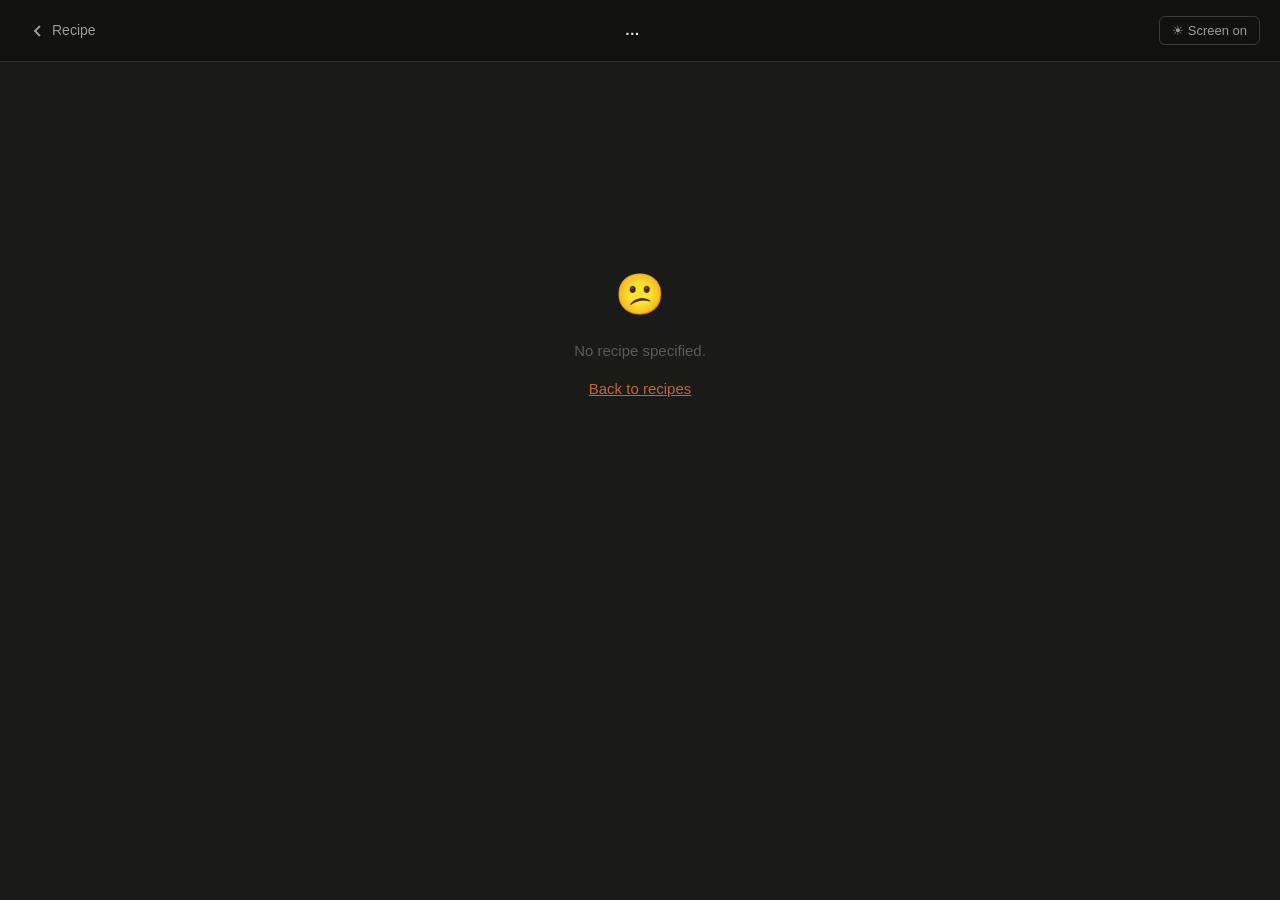
<file: kitchen.html>
<!DOCTYPE html>
<html lang="en">
<head>
  <meta charset="UTF-8">
  <meta name="viewport" content="width=device-width, initial-scale=1.0">
  <title>Kitchen — Salty Lake Recipes</title>
  <link rel="stylesheet" href="assets/style.css">
  <link rel="manifest" href="manifest.json">
  <meta name="theme-color" content="#1A1A18">
  <meta name="apple-mobile-web-app-capable" content="yes">
  <meta name="apple-mobile-web-app-status-bar-style" content="black">
  <meta name="apple-mobile-web-app-title" content="Recipes">
  <link rel="apple-touch-icon" href="icons/icon-192.png">
  <style>
    /* ── Kitchen mode — dark scrollable ─────────────────── */
    html, body { background: #1A1A18; color: #F5F4F0; }

    .k-header {
      position: sticky;
      top: 0;
      z-index: 20;
      display: flex;
      align-items: center;
      justify-content: space-between;
      padding: 14px 20px;
      background: #111110;
      border-bottom: 1px solid #2E2E2B;
    }
    .k-back {
      display: flex;
      align-items: center;
      gap: 6px;
      color: #9C9A94;
      text-decoration: none;
      font-size: 14px;
      padding: 6px 10px;
      border-radius: 6px;
      transition: background 0.1s, color 0.1s;
      white-space: nowrap;
    }
    .k-back:hover { background: #2A2A27; color: #F5F4F0; }
    .k-back svg { width: 16px; height: 16px; }

    .k-title {
      font-size: 15px;
      font-weight: 600;
      flex: 1;
      text-align: center;
      white-space: nowrap;
      overflow: hidden;
      text-overflow: ellipsis;
      padding: 0 14px;
      color: #E8E6DF;
    }

    .k-wake-btn {
      font-size: 13px;
      padding: 6px 12px;
      border-radius: 6px;
      border: 1px solid #3A3A36;
      color: #9C9A94;
      background: transparent;
      cursor: pointer;
      transition: all 0.15s;
      white-space: nowrap;
    }
    .k-wake-btn.active  { color: #F5B030; border-color: #7A5A10; background: #2A2010; }
    .k-wake-btn:hover   { border-color: #5A5A55; color: #E8E6DF; }

    /* ── Recipe body ─────────────────────────────────────── */
    .k-main { padding: 0 0 60px; }

    .k-recipe {
      max-width: 680px;
      margin: 0 auto;
      padding: 28px 22px 40px;
    }

    .k-hero-img {
      width: 100%;
      max-height: 280px;
      object-fit: cover;
      border-radius: 14px;
      display: block;
      margin-bottom: 24px;
    }

    .k-recipe-title {
      font-size: clamp(26px, 5vw, 36px);
      font-weight: 700;
      line-height: 1.2;
      letter-spacing: -0.02em;
      color: #F5F4F0;
      margin-bottom: 10px;
    }

    .k-meta {
      font-size: 15px;
      color: #6C6A64;
      margin-bottom: 14px;
    }

    .k-desc {
      font-size: 17px;
      color: #9C9A94;
      line-height: 1.6;
      margin-bottom: 28px;
      padding-bottom: 24px;
      border-bottom: 1px solid #2E2E2B;
    }

    .k-section-label {
      font-size: 11px;
      font-weight: 700;
      text-transform: uppercase;
      letter-spacing: 0.09em;
      color: #5C5A55;
      margin-bottom: 16px;
    }

    .k-divider {
      height: 1px;
      background: #2E2E2B;
      margin: 32px 0;
    }

    /* ── Ingredients ─────────────────────────────────────── */
    .k-ingredients { list-style: none; }
    .k-ingredients li {
      display: flex;
      align-items: flex-start;
      gap: 14px;
      padding: 13px 0;
      border-bottom: 1px solid #262623;
      font-size: clamp(16px, 3vw, 20px);
      color: #E8E6DF;
      line-height: 1.4;
    }
    .k-ingredients li:last-child { border-bottom: none; }

    .k-check {
      width: 22px;
      height: 22px;
      border-radius: 5px;
      border: 1.5px solid #4A4A46;
      background: transparent;
      flex-shrink: 0;
      margin-top: 1px;
      cursor: pointer;
      appearance: none;
      transition: background 0.12s, border-color 0.12s;
    }
    .k-check:checked { background: var(--accent); border-color: var(--accent); }
    .k-check:checked + label { opacity: 0.38; text-decoration: line-through; }
    .k-ingredients label { cursor: pointer; flex: 1; }

    /* ── Instructions ────────────────────────────────────── */
    .k-instructions { list-style: none; }
    .k-instructions li {
      display: grid;
      grid-template-columns: 40px 1fr;
      gap: 16px;
      padding-bottom: 28px;
      align-items: start;
    }
    .k-step-num {
      width: 40px;
      height: 40px;
      border-radius: 50%;
      background: #2A2A27;
      color: var(--accent);
      font-size: 16px;
      font-weight: 700;
      display: flex;
      align-items: center;
      justify-content: center;
      flex-shrink: 0;
    }
    .k-step-body {
      font-size: clamp(17px, 3.5vw, 22px);
      line-height: 1.6;
      color: #E8E6DF;
      padding-top: 8px;
    }

    /* ── Notes ───────────────────────────────────────────── */
    .k-notes {
      font-size: clamp(15px, 2.5vw, 18px);
      color: #9C9A94;
      line-height: 1.65;
    }

    /* ── Loading / error ─────────────────────────────────── */
    .k-center {
      display: flex;
      flex-direction: column;
      align-items: center;
      justify-content: center;
      min-height: 60vh;
      gap: 16px;
      color: #5C5A55;
      text-align: center;
      padding: 40px;
    }
    .k-spinner {
      width: 32px;
      height: 32px;
      border: 2.5px solid #2E2E2B;
      border-top-color: var(--accent);
      border-radius: 50%;
      animation: spin 0.7s linear infinite;
    }
    @keyframes spin { to { transform: rotate(360deg); } }
  </style>
</head>
<body>

  <!-- ── Sticky header ──────────────────────────────────── -->
  <div class="k-header">
    <a href="#" class="k-back" id="backBtn">
      <svg viewBox="0 0 16 16" fill="none" stroke="currentColor" stroke-width="2"><path d="M10 3L5 8l5 5"/></svg>
      Recipe
    </a>
    <div class="k-title" id="kTitle">…</div>
    <button class="k-wake-btn" id="wakeLockBtn" title="Keep screen awake">☀ Screen on</button>
  </div>

  <!-- ── Scrollable recipe ───────────────────────────────── -->
  <div class="k-main" id="kMain">
    <div class="k-center"><div class="k-spinner"></div><p>Loading…</p></div>
  </div>

  <script src="assets/kitchen.js"></script>
</body>
</html>
</file>
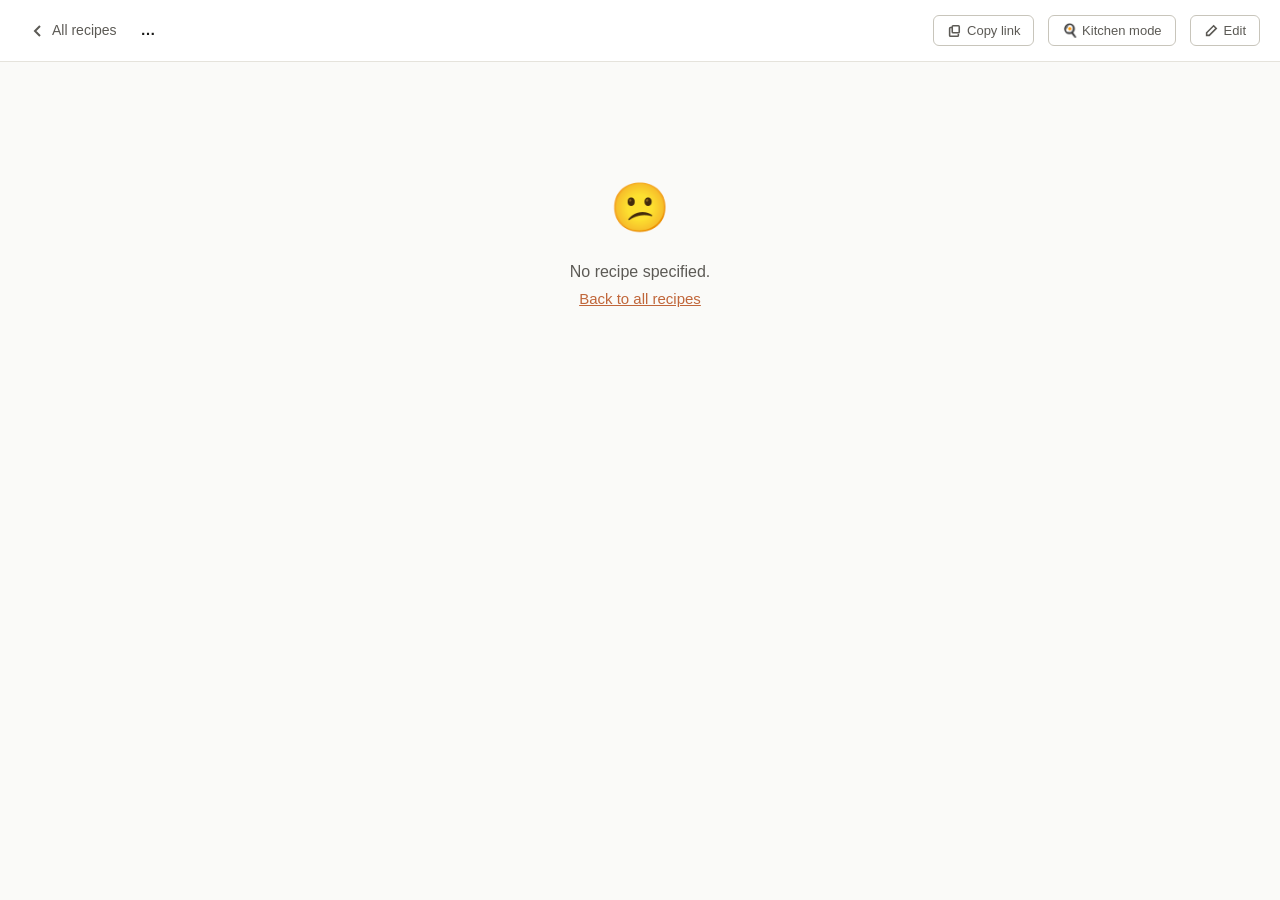
<file: recipe.html>
<!DOCTYPE html>
<html lang="en">
<head>
  <meta charset="UTF-8">
  <meta name="viewport" content="width=device-width, initial-scale=1.0">
  <title>Recipe — Salty Lake Recipes</title>
  <link rel="stylesheet" href="assets/style.css">
  <link rel="manifest" href="manifest.json">
  <meta name="theme-color" content="#C0663A">
  <meta name="apple-mobile-web-app-capable" content="yes">
  <meta name="apple-mobile-web-app-status-bar-style" content="default">
  <meta name="apple-mobile-web-app-title" content="Recipes">
  <link rel="apple-touch-icon" href="icons/icon-192.png">
  <style>
    /* ── Recipe detail overrides ──────────────────────── */
    body { background: var(--bg); }

    .detail-header {
      background: var(--bg-card);
      border-bottom: 1px solid var(--border);
      padding: 14px 20px;
      display: flex;
      align-items: center;
      gap: 14px;
      position: sticky;
      top: 0;
      z-index: 10;
    }
    .back-btn {
      display: flex;
      align-items: center;
      gap: 6px;
      color: var(--text-2);
      font-size: 14px;
      text-decoration: none;
      padding: 6px 10px;
      border-radius: var(--radius-sm);
      transition: background 0.1s;
    }
    .back-btn:hover { background: var(--bg); color: var(--text); }
    .back-btn svg { width: 16px; height: 16px; flex-shrink: 0; }
    .detail-header-title {
      font-size: 15px;
      font-weight: 600;
      flex: 1;
      white-space: nowrap;
      overflow: hidden;
      text-overflow: ellipsis;
    }
    .edit-btn, .copy-btn {
      display: flex;
      align-items: center;
      gap: 6px;
      padding: 7px 13px;
      border-radius: var(--radius-sm);
      border: 1px solid var(--border-strong);
      background: #fff;
      color: var(--text-2);
      font-size: 13px;
      text-decoration: none;
      transition: background 0.15s, color 0.15s, border-color 0.15s;
      cursor: pointer;
      font-family: var(--font);
    }
    .edit-btn:hover, .copy-btn:hover { background: var(--bg); }
    .edit-btn svg, .copy-btn svg { width: 14px; height: 14px; flex-shrink: 0; }
    .copy-btn.copied {
      color: var(--success);
      border-color: #a8d9be;
      background: var(--success-bg);
    }
    .made-it-btn {
      display: flex;
      align-items: center;
      gap: 6px;
      padding: 7px 13px;
      border-radius: var(--radius-sm);
      border: 1px solid var(--border-strong);
      background: #fff;
      color: var(--text-2);
      font-size: 13px;
      cursor: pointer;
      font-family: var(--font);
      transition: background 0.15s, color 0.15s, border-color 0.15s;
    }
    .made-it-btn:hover { background: var(--accent-light); color: var(--accent-dark); border-color: var(--accent); }
    .made-it-btn.logged { color: var(--success); border-color: #a8d9be; background: var(--success-bg); }

    /* ── Inline status selector ──────────────────────────── */
    .status-selector {
      display: flex;
      gap: 6px;
      flex-wrap: wrap;
      margin-bottom: 18px;
    }
    .status-opt {
      padding: 5px 13px;
      border-radius: 20px;
      border: 1.5px solid var(--border-strong);
      background: #fff;
      color: var(--text-2);
      font-size: 13px;
      font-weight: 500;
      cursor: pointer;
      transition: all 0.15s;
      font-family: var(--font);
    }
    .status-opt:hover { border-color: var(--border-strong); background: var(--bg); }
    .status-opt.active-want   { background: #F0F4FF; color: #3A55C0; border-color: #A0B0F0; }
    .status-opt.active-made   { background: #FFF4E8; color: #8A5200; border-color: #E0B060; }
    .status-opt.active-normal { background: #EDFAF3; color: #1A6B43; border-color: #80CCA0; }

    /* ── Cooked log ──────────────────────────────────────── */
    .cooked-log {
      margin-top: 28px;
      background: var(--bg-card);
      border: 1px solid var(--border);
      border-radius: var(--radius-lg);
      overflow: hidden;
    }
    .cooked-log-header {
      display: flex;
      align-items: center;
      justify-content: space-between;
      padding: 14px 18px 10px;
      border-bottom: 1px solid var(--border);
    }
    .cooked-log-title {
      font-size: 13px;
      font-weight: 700;
      text-transform: uppercase;
      letter-spacing: 0.07em;
      color: var(--text-3);
    }
    .cooked-log-count { font-size: 13px; color: var(--text-3); }
    .cooked-log-add {
      display: flex;
      gap: 8px;
      align-items: center;
      padding: 12px 18px;
      border-bottom: 1px solid var(--border);
    }
    .cooked-log-add input[type="date"] {
      flex: 1;
      padding: 7px 10px;
      border-radius: var(--radius-sm);
      border: 1px solid var(--border);
      font-size: 14px;
      font-family: var(--font);
      color: var(--text);
      background: var(--bg);
    }
    .cooked-log-add input[type="date"]:focus { border-color: var(--accent); outline: none; }
    .cooked-log-add-btn {
      padding: 7px 14px;
      border-radius: var(--radius-sm);
      background: var(--accent);
      color: #fff;
      font-size: 14px;
      font-weight: 500;
      border: none;
      cursor: pointer;
      font-family: var(--font);
      transition: background 0.15s;
      white-space: nowrap;
    }
    .cooked-log-add-btn:hover { background: var(--accent-dark); }
    .cooked-log-list { max-height: 240px; overflow-y: auto; }
    .cooked-log-entry {
      display: flex;
      align-items: center;
      justify-content: space-between;
      padding: 10px 18px;
      font-size: 14px;
      color: var(--text-2);
      border-bottom: 1px solid var(--border);
    }
    .cooked-log-entry:last-child { border-bottom: none; }
    .cooked-log-del {
      font-size: 16px;
      color: var(--text-3);
      cursor: pointer;
      padding: 2px 4px;
      border-radius: 4px;
      transition: color 0.1s, background 0.1s;
      line-height: 1;
    }
    .cooked-log-del:hover { color: var(--danger); background: var(--danger-bg); }
    .cooked-log-empty {
      padding: 18px;
      font-size: 14px;
      color: var(--text-3);
      text-align: center;
    }

    .recipe-detail {
      max-width: 760px;
      margin: 0 auto;
      padding: 30px 20px 60px;
    }

    .recipe-hero { margin-bottom: 22px; }
    .recipe-hero-img {
      width: 100%;
      max-height: 360px;
      object-fit: cover;
      border-radius: var(--radius-lg);
      display: block;
      margin-bottom: 22px;
    }

    .recipe-title {
      font-size: 28px;
      font-weight: 700;
      line-height: 1.2;
      letter-spacing: -0.02em;
      color: var(--text);
      margin-bottom: 10px;
    }

    .recipe-meta-row {
      display: flex;
      flex-wrap: wrap;
      gap: 6px 16px;
      margin-bottom: 12px;
      font-size: 14px;
      color: var(--text-2);
    }
    .recipe-meta-item { display: flex; align-items: center; gap: 5px; }
    .recipe-meta-item svg { width: 15px; height: 15px; color: var(--text-3); }

    .recipe-stars { display: flex; gap: 3px; margin-bottom: 14px; }
    .detail-star { font-size: 20px; color: var(--border); }
    .detail-star.filled { color: var(--star); }

    .recipe-tags { display: flex; flex-wrap: wrap; gap: 6px; margin-bottom: 20px; }

    .recipe-source {
      font-size: 13px;
      color: var(--text-3);
      margin-bottom: 24px;
      display: flex;
      align-items: center;
      gap: 6px;
    }
    .recipe-source a { color: var(--accent); text-decoration: none; }
    .recipe-source a:hover { text-decoration: underline; }
    .recipe-source svg { width: 13px; height: 13px; flex-shrink: 0; }

    .recipe-description {
      font-size: 16px;
      color: var(--text-2);
      line-height: 1.65;
      margin-bottom: 28px;
      padding-bottom: 24px;
      border-bottom: 1px solid var(--border);
    }

    .recipe-cols {
      display: grid;
      grid-template-columns: 280px 1fr;
      gap: 32px;
      align-items: start;
    }

    .section-title {
      font-size: 13px;
      font-weight: 700;
      text-transform: uppercase;
      letter-spacing: 0.07em;
      color: var(--text-3);
      margin-bottom: 14px;
    }

    .ingredients-box {
      background: var(--bg-card);
      border: 1px solid var(--border);
      border-radius: var(--radius-lg);
      padding: 18px 20px;
    }

    .ingredients-list {
      list-style: none;
    }
    .ingredients-list li {
      display: flex;
      align-items: flex-start;
      gap: 10px;
      padding: 8px 0;
      border-bottom: 1px solid var(--border);
      font-size: 14px;
      line-height: 1.45;
      color: var(--text);
    }
    .ingredients-list li:last-child { border-bottom: none; }
    .ingredient-check {
      width: 18px;
      height: 18px;
      border-radius: 4px;
      border: 1.5px solid var(--border-strong);
      flex-shrink: 0;
      margin-top: 1px;
      cursor: pointer;
      appearance: none;
      transition: background 0.12s, border-color 0.12s;
    }
    .ingredient-check:checked {
      background: var(--accent);
      border-color: var(--accent);
    }
    .ingredient-check:checked + span { opacity: 0.45; text-decoration: line-through; }

    .instructions-list {
      list-style: none;
      counter-reset: steps;
    }
    .instructions-list li {
      counter-increment: steps;
      display: grid;
      grid-template-columns: 32px 1fr;
      gap: 14px;
      padding: 0 0 22px;
      align-items: start;
    }
    .instructions-list li::before {
      content: counter(steps);
      width: 32px;
      height: 32px;
      border-radius: 50%;
      background: var(--accent-light);
      color: var(--accent-dark);
      font-size: 13px;
      font-weight: 700;
      display: flex;
      align-items: center;
      justify-content: center;
      flex-shrink: 0;
    }
    .instructions-list li p {
      font-size: 15px;
      line-height: 1.65;
      color: var(--text);
      padding-top: 5px;
    }

    .notes-box {
      margin-top: 32px;
      background: #FFFBF5;
      border: 1px solid #F0E0C0;
      border-radius: var(--radius-lg);
      padding: 18px 20px;
    }
    .notes-box .section-title { color: #B07020; }
    .notes-box p { font-size: 14px; line-height: 1.65; color: var(--text-2); }

    @media (max-width: 640px) {
      .recipe-cols { grid-template-columns: 1fr; }
      .recipe-title { font-size: 22px; }
    }
  </style>
</head>
<body>

  <!-- ── Back bar ────────────────────────────────────── -->
  <div class="detail-header">
    <a href="index.html" class="back-btn">
      <svg viewBox="0 0 16 16" fill="none" stroke="currentColor" stroke-width="2">
        <path d="M10 3L5 8l5 5"/>
      </svg>
      All recipes
    </a>
    <div class="detail-header-title" id="headerTitle">…</div>
    <button class="copy-btn" id="copyBtn" aria-label="Copy link to this recipe">
      <svg viewBox="0 0 16 16" fill="none" stroke="currentColor" stroke-width="1.8">
        <path d="M6 4H4a1 1 0 00-1 1v8a1 1 0 001 1h8a1 1 0 001-1v-2"/>
        <rect x="6" y="2" width="8" height="8" rx="1"/>
      </svg>
      <span id="copyBtnText">Copy link</span>
    </button>
    <button class="edit-btn" id="kitchenBtn" aria-label="Open in kitchen mode">
      🍳 Kitchen mode
    </button>
    <button class="edit-btn" id="editBtn">
      <svg viewBox="0 0 16 16" fill="none" stroke="currentColor" stroke-width="1.8">
        <path d="M11 2l3 3-8 8H3v-3l8-8z"/>
      </svg>
      Edit
    </button>
  </div>

  <!-- ── Recipe detail ───────────────────────────────── -->
  <div class="recipe-detail" id="recipeDetail">
    <div class="loading-state">
      <div class="spinner"></div>
      <p>Loading recipe…</p>
    </div>
  </div>

  <script src="assets/recipe.js"></script>
</body>
</html>
</file>
<file: assets/style.css>
/* ── Reset & base ─────────────────────────────────────── */
*, *::before, *::after { box-sizing: border-box; margin: 0; padding: 0; }

:root {
  --accent:        #C0663A;
  --accent-dark:   #9E4F27;
  --accent-light:  #F5EDE8;
  --bg:            #FAFAF8;
  --bg-sidebar:    #F4F3EF;
  --bg-card:       #FFFFFF;
  --border:        #E5E3DC;
  --border-strong: #C8C5BB;
  --text:          #1A1A18;
  --text-2:        #5C5A55;
  --text-3:        #9C9A94;
  --star:          #F59E0B;
  --danger:        #C0392B;
  --danger-bg:     #FDF3F2;
  --success:       #2E7D52;
  --success-bg:    #EDF7F1;
  --radius-sm:     6px;
  --radius-md:     10px;
  --radius-lg:     14px;
  --shadow-card:   0 1px 4px rgba(0,0,0,0.06), 0 0 0 0.5px rgba(0,0,0,0.06);
  --shadow-modal:  0 8px 32px rgba(0,0,0,0.14), 0 0 0 0.5px rgba(0,0,0,0.08);
  --header-h:      56px;
  --sidebar-w:     220px;
  --font: -apple-system, BlinkMacSystemFont, "Segoe UI", Roboto, sans-serif;
}

html { font-size: 15px; }
body {
  font-family: var(--font);
  background: var(--bg);
  color: var(--text);
  line-height: 1.5;
  min-height: 100vh;
}

input, textarea, select, button { font-family: inherit; font-size: inherit; }
textarea { resize: vertical; }
a { color: var(--accent); }
button { cursor: pointer; border: none; background: none; }
input:focus, textarea:focus, select:focus { outline: 2px solid var(--accent); outline-offset: 1px; }

/* ── Header ───────────────────────────────────────────── */
.header {
  position: sticky;
  top: 0;
  z-index: 50;
  height: var(--header-h);
  background: var(--bg-card);
  border-bottom: 1px solid var(--border);
  display: flex;
  align-items: center;
  gap: 14px;
  padding: 0 18px;
}

.header-logo {
  display: flex;
  align-items: center;
  gap: 8px;
  flex-shrink: 0;
}
.logo-text { font-size: 16px; font-weight: 600; letter-spacing: -0.02em; color: var(--text); white-space: nowrap; }

.header-search {
  flex: 1;
  position: relative;
  max-width: 480px;
}
.search-icon {
  position: absolute;
  left: 10px;
  top: 50%;
  transform: translateY(-50%);
  width: 16px;
  height: 16px;
  color: var(--text-3);
  pointer-events: none;
}
.header-search input {
  width: 100%;
  padding: 8px 12px 8px 34px;
  border-radius: var(--radius-md);
  border: 1px solid var(--border);
  background: var(--bg);
  color: var(--text);
  font-size: 14px;
  transition: border-color 0.15s;
}
.header-search input:hover { border-color: var(--border-strong); }
.header-search input:focus { border-color: var(--accent); background: #fff; }

.header-actions {
  margin-left: auto;
  display: flex;
  align-items: center;
  gap: 8px;
  flex-shrink: 0;
}

.sort-select {
  padding: 7px 10px;
  border-radius: var(--radius-sm);
  border: 1px solid var(--border);
  background: var(--bg);
  color: var(--text-2);
  font-size: 13px;
  cursor: pointer;
}
.sort-select:hover { border-color: var(--border-strong); }

/* ── Buttons ──────────────────────────────────────────── */
.btn-primary {
  display: inline-flex;
  align-items: center;
  gap: 6px;
  padding: 8px 14px;
  border-radius: var(--radius-sm);
  background: var(--accent);
  color: #fff;
  font-size: 14px;
  font-weight: 500;
  transition: background 0.15s;
  white-space: nowrap;
}
.btn-primary svg { width: 16px; height: 16px; }
.btn-primary:hover { background: var(--accent-dark); }

.btn-secondary {
  display: inline-flex;
  align-items: center;
  padding: 8px 14px;
  border-radius: var(--radius-sm);
  border: 1px solid var(--border-strong);
  background: #fff;
  color: var(--text);
  font-size: 14px;
  transition: background 0.15s;
  white-space: nowrap;
}
.btn-secondary:hover { background: var(--bg); }

.btn-ghost {
  padding: 8px 14px;
  border-radius: var(--radius-sm);
  color: var(--text-2);
  font-size: 14px;
  transition: background 0.15s;
}
.btn-ghost:hover { background: var(--bg); }

.btn-danger {
  padding: 8px 14px;
  border-radius: var(--radius-sm);
  border: 1px solid #e9b4b0;
  background: var(--danger-bg);
  color: var(--danger);
  font-size: 14px;
  transition: background 0.15s;
}
.btn-danger:hover { background: #fae9e8; }

.btn-icon {
  width: 36px;
  height: 36px;
  display: flex;
  align-items: center;
  justify-content: center;
  border-radius: var(--radius-sm);
  color: var(--text-3);
  transition: background 0.15s, color 0.15s;
}
.btn-icon svg { width: 18px; height: 18px; }
.btn-icon:hover { background: var(--bg); color: var(--text-2); }

/* ── Layout ───────────────────────────────────────────── */
.layout {
  display: flex;
  height: calc(100vh - var(--header-h));
}

/* ── Sidebar ──────────────────────────────────────────── */
.sidebar {
  width: var(--sidebar-w);
  flex-shrink: 0;
  background: var(--bg-sidebar);
  border-right: 1px solid var(--border);
  overflow-y: auto;
  padding: 14px 0 40px;
}

.sidebar-section { margin-bottom: 6px; }

.sidebar-section-label {
  font-size: 10px;
  font-weight: 600;
  letter-spacing: 0.07em;
  text-transform: uppercase;
  color: var(--text-3);
  padding: 10px 16px 4px;
}

.sidebar-clear-btn {
  float: right;
  font-size: 10px;
  color: var(--accent);
  font-weight: 500;
  padding: 0;
  line-height: inherit;
}
.sidebar-clear-btn:hover { text-decoration: underline; }

.filter-item {
  display: flex;
  align-items: center;
  gap: 8px;
  padding: 5px 16px;
  font-size: 13px;
  color: var(--text-2);
  cursor: pointer;
  border-left: 2px solid transparent;
  transition: background 0.1s, color 0.1s;
  user-select: none;
}
.filter-item:hover { background: rgba(0,0,0,0.04); color: var(--text); }
.filter-item.active {
  background: var(--accent-light);
  color: var(--accent-dark);
  border-left-color: var(--accent);
  font-weight: 500;
}
.filter-count {
  margin-left: auto;
  font-size: 11px;
  color: var(--text-3);
  font-weight: 400;
}
.filter-item.active .filter-count { color: var(--accent); }

/* ── Main ─────────────────────────────────────────────── */
.main {
  flex: 1;
  overflow-y: auto;
  padding: 20px;
}

.active-filter-bar {
  display: flex;
  flex-wrap: wrap;
  gap: 6px;
  margin-bottom: 16px;
  align-items: center;
}
.active-filter-bar.hidden { display: none; }

.filter-chip {
  display: inline-flex;
  align-items: center;
  gap: 5px;
  padding: 4px 10px;
  border-radius: 20px;
  background: var(--accent-light);
  color: var(--accent-dark);
  font-size: 12px;
  font-weight: 500;
  border: 1px solid #e0c4b8;
}
.filter-chip-remove {
  font-size: 14px;
  line-height: 1;
  color: var(--accent);
  cursor: pointer;
  padding: 0;
  font-weight: 400;
}
.filter-chip-remove:hover { color: var(--accent-dark); }

/* ── Recipe Grid ──────────────────────────────────────── */
.recipe-grid {
  display: grid;
  grid-template-columns: repeat(auto-fill, minmax(210px, 1fr));
  gap: 14px;
}

/* ── Recipe Card ──────────────────────────────────────── */
.recipe-card {
  background: var(--bg-card);
  border-radius: var(--radius-lg);
  box-shadow: var(--shadow-card);
  overflow: hidden;
  cursor: pointer;
  transition: transform 0.15s, box-shadow 0.15s;
  display: flex;
  flex-direction: column;
}
.recipe-card:hover {
  transform: translateY(-2px);
  box-shadow: 0 4px 16px rgba(0,0,0,0.1), 0 0 0 0.5px rgba(0,0,0,0.06);
}

.card-image {
  width: 100%;
  height: 130px;
  object-fit: cover;
  display: block;
}
.card-image-placeholder {
  width: 100%;
  height: 130px;
  background: linear-gradient(135deg, var(--bg-sidebar) 0%, #EAE8E0 100%);
  display: flex;
  align-items: center;
  justify-content: center;
  font-size: 42px;
  user-select: none;
}

.card-body { padding: 12px 14px 14px; flex: 1; display: flex; flex-direction: column; }

.card-title {
  font-size: 14px;
  font-weight: 600;
  line-height: 1.35;
  color: var(--text);
  margin-bottom: 6px;
  display: -webkit-box;
  -webkit-line-clamp: 2;
  -webkit-box-orient: vertical;
  overflow: hidden;
}

.card-meta {
  display: flex;
  align-items: center;
  gap: 8px;
  font-size: 12px;
  color: var(--text-3);
  margin-bottom: 8px;
}
.card-meta-dot { opacity: 0.5; }

.card-stars { display: flex; gap: 1px; margin-bottom: 8px; }
.card-star { color: var(--border); font-size: 13px; }
.card-star.filled { color: var(--star); }

.card-tags { display: flex; gap: 5px; flex-wrap: wrap; margin-top: auto; }
.card-tag {
  font-size: 11px;
  padding: 2px 8px;
  border-radius: 20px;
  font-weight: 500;
  border: 1px solid transparent;
}
.tag-protein { background: #EBF4FF; color: #1D5A9E; border-color: #C3D9F5; }
.tag-region  { background: #EDFAF3; color: #1A6B43; border-color: #BBEBD4; }
.tag-complexity { background: #FFF8EC; color: #7A5200; border-color: #F0D9A0; }
.tag-meal    { background: #F4EDFF; color: #5B2DA0; border-color: #D9C4F5; }

/* ── Status badge ──────────────────────────────────────── */
.status-badge {
  display: inline-block;
  font-size: 10px;
  font-weight: 600;
  padding: 2px 7px;
  border-radius: 20px;
  letter-spacing: 0.02em;
  border: 1px solid transparent;
}
.status-want   { background: #F0F4FF; color: #3A55C0; border-color: #C8D4F8; }
.status-tried  { background: #FFF4E8; color: #8A5200; border-color: #F5D9A0; }
.status-regular { background: #EDFAF3; color: #1A6B43; border-color: #BBEBD4; }

/* ── Empty & Loading States ───────────────────────────── */
.empty-state, .loading-state {
  display: flex;
  flex-direction: column;
  align-items: center;
  justify-content: center;
  padding: 80px 20px;
  text-align: center;
  color: var(--text-3);
}
.empty-state.hidden, .loading-state.hidden { display: none; }
.empty-icon { font-size: 48px; margin-bottom: 16px; }
.empty-title { font-size: 16px; font-weight: 500; color: var(--text-2); margin-bottom: 4px; }
.empty-sub { font-size: 14px; }

.spinner {
  width: 28px;
  height: 28px;
  border: 2.5px solid var(--border);
  border-top-color: var(--accent);
  border-radius: 50%;
  animation: spin 0.7s linear infinite;
  margin-bottom: 12px;
}
@keyframes spin { to { transform: rotate(360deg); } }

/* ── Modals ───────────────────────────────────────────── */
.modal-overlay {
  position: fixed;
  inset: 0;
  background: rgba(0,0,0,0.4);
  z-index: 100;
  display: flex;
  align-items: flex-start;
  justify-content: center;
  padding: 24px 16px;
  overflow-y: auto;
}
.modal-overlay.hidden { display: none; }

.modal {
  background: var(--bg-card);
  border-radius: var(--radius-lg);
  box-shadow: var(--shadow-modal);
  width: 100%;
  max-width: 640px;
  display: flex;
  flex-direction: column;
  animation: modalIn 0.18s ease;
}
.modal-large { max-width: 700px; }
.modal-sm { max-width: 440px; }

@keyframes modalIn {
  from { opacity: 0; transform: translateY(12px); }
  to   { opacity: 1; transform: translateY(0); }
}

.modal-header {
  display: flex;
  align-items: center;
  justify-content: space-between;
  padding: 18px 22px 14px;
  border-bottom: 1px solid var(--border);
  flex-shrink: 0;
}
.modal-header h2 { font-size: 17px; font-weight: 600; }

.modal-close {
  width: 30px;
  height: 30px;
  display: flex;
  align-items: center;
  justify-content: center;
  border-radius: var(--radius-sm);
  color: var(--text-3);
  transition: background 0.1s;
}
.modal-close svg { width: 14px; height: 14px; }
.modal-close:hover { background: var(--bg); color: var(--text); }

.modal-body {
  padding: 20px 22px;
  overflow-y: auto;
  flex: 1;
}

.modal-footer {
  display: flex;
  align-items: center;
  justify-content: space-between;
  padding: 14px 22px;
  border-top: 1px solid var(--border);
  flex-shrink: 0;
}
.modal-actions { display: flex; gap: 8px; }

/* ── Form fields ──────────────────────────────────────── */
.field { margin-bottom: 16px; }
.field-wide { flex: 1; }
.field-label {
  display: block;
  font-size: 13px;
  font-weight: 500;
  color: var(--text-2);
  margin-bottom: 5px;
}
.field-hint { font-weight: 400; color: var(--text-3); font-size: 12px; }
.field-hint-block { font-size: 12px; color: var(--text-3); margin-top: 4px; }
.required { color: var(--accent); }

.field input[type="text"],
.field input[type="url"],
.field input[type="number"],
.field input[type="password"],
.field textarea {
  width: 100%;
  padding: 8px 11px;
  border-radius: var(--radius-sm);
  border: 1px solid var(--border);
  background: #fff;
  color: var(--text);
  font-size: 14px;
  transition: border-color 0.15s;
}
.field input:hover, .field textarea:hover { border-color: var(--border-strong); }
.field input:focus, .field textarea:focus { border-color: var(--accent); }

.field select {
  width: 100%;
  padding: 8px 11px;
  border-radius: var(--radius-sm);
  border: 1px solid var(--border);
  background: #fff;
  color: var(--text);
  font-size: 14px;
  transition: border-color 0.15s;
  cursor: pointer;
}
.field select:hover { border-color: var(--border-strong); }
.field select:focus { border-color: var(--accent); outline: none; }

.form-row { display: flex; gap: 12px; align-items: flex-start; }
.form-row .field { flex: 1; }

/* ── URL extractor ────────────────────────────────────── */
.url-section {
  background: var(--bg);
  border: 1px solid var(--border);
  border-radius: var(--radius-md);
  padding: 14px 16px;
  margin-bottom: 20px;
}
.url-row { display: flex; gap: 8px; margin: 6px 0 0; }
.url-row input {
  flex: 1;
  padding: 8px 11px;
  border-radius: var(--radius-sm);
  border: 1px solid var(--border);
  background: #fff;
  color: var(--text);
  font-size: 14px;
}
.url-row input:focus { border-color: var(--accent); outline: none; }
.extract-btn { min-width: 80px; justify-content: center; }

.extract-status {
  margin-top: 10px;
  padding: 8px 12px;
  border-radius: var(--radius-sm);
  font-size: 13px;
  display: flex;
  align-items: center;
  gap: 8px;
}
.extract-status.hidden { display: none; }
.extract-status.success { background: var(--success-bg); color: var(--success); }
.extract-status.error   { background: var(--danger-bg);  color: var(--danger);  }
.extract-status.loading { background: var(--bg); color: var(--text-2); }

.or-divider {
  display: flex;
  align-items: center;
  gap: 10px;
  margin-top: 14px;
  font-size: 12px;
  color: var(--text-3);
}
.or-divider::before, .or-divider::after {
  content: "";
  flex: 1;
  height: 1px;
  background: var(--border);
}

/* ── Tag checkboxes ───────────────────────────────────── */
.tags-section {
  margin-bottom: 16px;
  border: 1px solid var(--border);
  border-radius: var(--radius-md);
  padding: 14px 16px;
}
.tag-categories { display: grid; grid-template-columns: 1fr 1fr; gap: 16px; }
.tag-category-label {
  font-size: 12px;
  font-weight: 600;
  color: var(--text-3);
  text-transform: uppercase;
  letter-spacing: 0.06em;
  margin-bottom: 8px;
}
.tag-options { display: flex; flex-wrap: wrap; gap: 6px; }
.tag-checkbox { display: none; }
.tag-checkbox-label {
  display: inline-flex;
  align-items: center;
  padding: 4px 10px;
  border-radius: 20px;
  border: 1px solid var(--border);
  font-size: 12px;
  color: var(--text-2);
  cursor: pointer;
  transition: all 0.12s;
  background: #fff;
  user-select: none;
}
.tag-checkbox-label:hover { border-color: var(--border-strong); background: var(--bg); }
.tag-checkbox:checked + .tag-checkbox-label {
  border-color: var(--accent);
  background: var(--accent-light);
  color: var(--accent-dark);
  font-weight: 500;
}

/* ── Star rating picker ───────────────────────────────── */
.rating-field { display: flex; align-items: center; gap: 14px; flex-wrap: wrap; }
.star-picker { display: flex; gap: 4px; }
.star {
  font-size: 26px;
  color: var(--border-strong);
  padding: 0;
  line-height: 1;
  transition: color 0.1s, transform 0.1s;
}
.star:hover, .star.hover, .star.selected { color: var(--star); }
.star:hover { transform: scale(1.15); }

/* ── Settings intro ───────────────────────────────────── */
.settings-intro {
  font-size: 13px;
  color: var(--text-3);
  margin-bottom: 16px;
}

/* ── Toast ────────────────────────────────────────────── */
.toast {
  position: fixed;
  bottom: 24px;
  left: 50%;
  transform: translateX(-50%) translateY(80px);
  background: var(--text);
  color: #fff;
  padding: 10px 20px;
  border-radius: 30px;
  font-size: 14px;
  font-weight: 500;
  z-index: 200;
  opacity: 0;
  transition: transform 0.25s ease, opacity 0.25s ease;
  pointer-events: none;
  white-space: nowrap;
}
.toast.visible {
  transform: translateX(-50%) translateY(0);
  opacity: 1;
}
.toast.success { background: var(--success); }
.toast.error   { background: var(--danger); }

/* ── Utility ──────────────────────────────────────────── */
.hidden { display: none !important; }

/* ── Responsive ───────────────────────────────────────── */
@media (max-width: 700px) {
  :root { --sidebar-w: 0px; }
  .sidebar { display: none; }
  .header-logo .logo-text { display: none; }
  .recipe-grid { grid-template-columns: repeat(auto-fill, minmax(160px, 1fr)); }
  .tag-categories { grid-template-columns: 1fr; }
  .form-row { flex-direction: column; }
}
</file>
